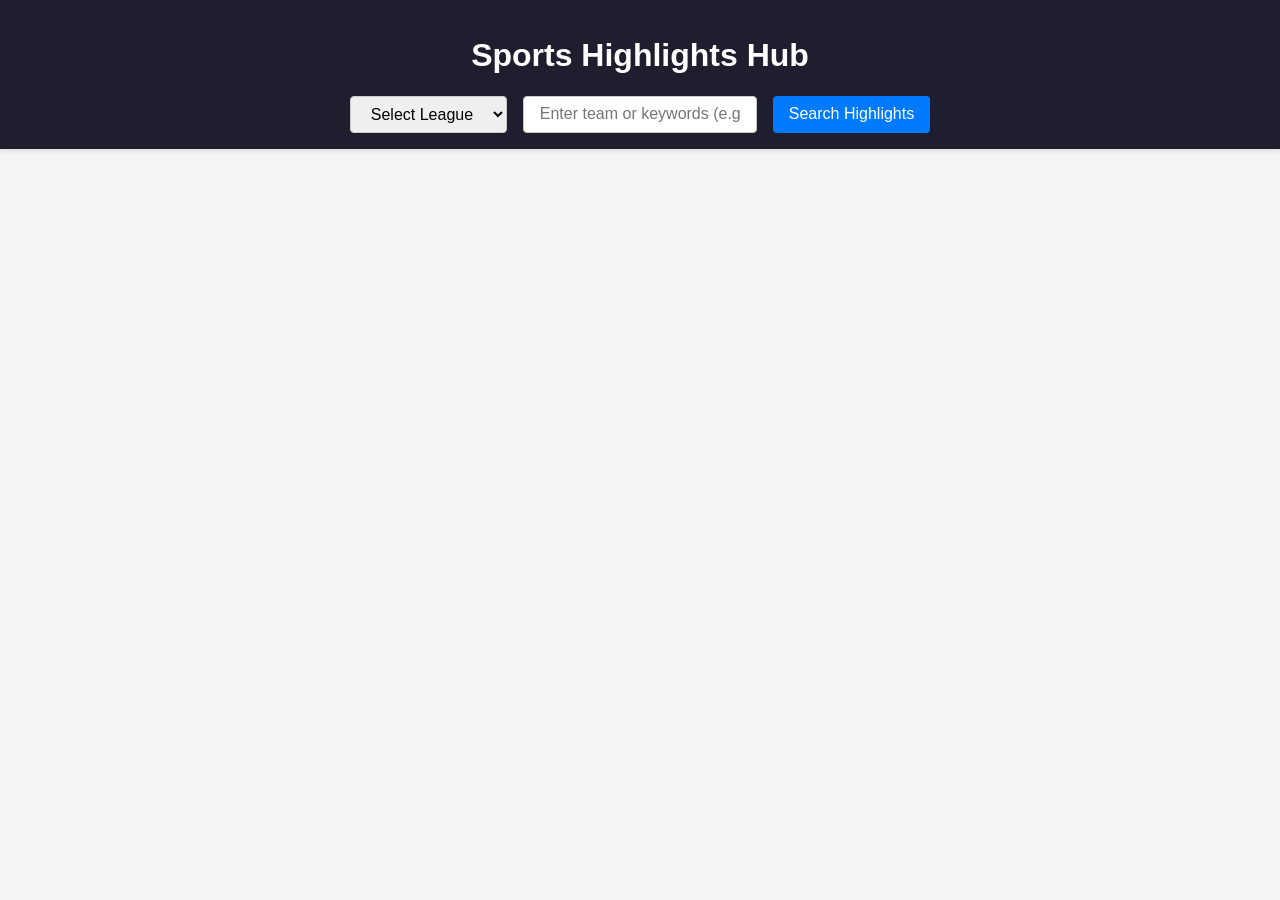
<file: attached_assets/index.html>
<!DOCTYPE html>
<html lang="en">
<head>
  <meta charset="UTF-8">
  <meta name="viewport" content="width=device-width, initial-scale=1.0">
  <title>Sports Highlights Hub</title>
  <!-- TODO: Add favicon.ico to root directory -->
  <link rel="icon" href="favicon.ico" type="image/x-icon">
  <link rel="stylesheet" href="style.css">
</head>
<body>
  <header>
	<h1>Sports Highlights Hub</h1>
	<div class="search-controls">
  	<select id="leagueSelect">
    	<option value="">Select League</option>
    	<option value="nba">NBA</option>
    	<option value="nfl">NFL</option>
    	<option value="mlb">MLB</option>
    	<option value="nhl">NHL</option>
    	<option value="ufc">UFC</option>
  	</select>

  	<input type="text" id="teamSearch" placeholder="Enter team or keywords (e.g. 'buzzer beater')">
  	<button id="searchBtn">Search Highlights</button>
	</div>
  </header>

  <main>
	<!-- Sidebar and video grid will be injected here -->
	<div id="videoGrid" class="grid-container"></div>
  </main>

  <script src="script.js"></script>
</body>
</html>
</file>
<file: attached_assets/style.css>
/* CSS (style.css) */
body {
  margin: 0;
  font-family: Arial, sans-serif;
  background-color: #f4f4f4;
  color: #333;
  display: flex;
  flex-direction: column;
  min-height: 100vh;
}

header {
  background-color: #1e1e2f;
  color: white;
  padding: 1rem;
  text-align: center;
  box-shadow: 0 2px 4px rgba(0, 0, 0, 0.1);
}

.search-controls {
  margin-top: 1rem;
  display: flex;
  justify-content: center;
  gap: 1rem;
  flex-wrap: wrap;
}

select,
input[type="text"],
button {
  padding: 0.5rem 1rem;
  font-size: 1rem;
  border-radius: 4px;
  border: 1px solid #ccc;
}

button {
  background-color: #007bff;
  color: white;
  border: none;
  cursor: pointer;
  transition: background-color 0.2s ease;
}

button:hover {
  background-color: #0056b3;
}

main {
  flex: 1;
  padding: 1rem;
}

.grid-container {
  display: grid;
  grid-template-columns: repeat(auto-fit, minmax(300px, 1fr));
  gap: 1rem;
  margin-top: 1rem;
}

.highlight-frame {
  width: 100%;
  aspect-ratio: 16 / 9;
  border: none;
  border-radius: 8px;
  box-shadow: 0 4px 8px rgba(0, 0, 0, 0.1);
  background-color: #000;
}
</file>
